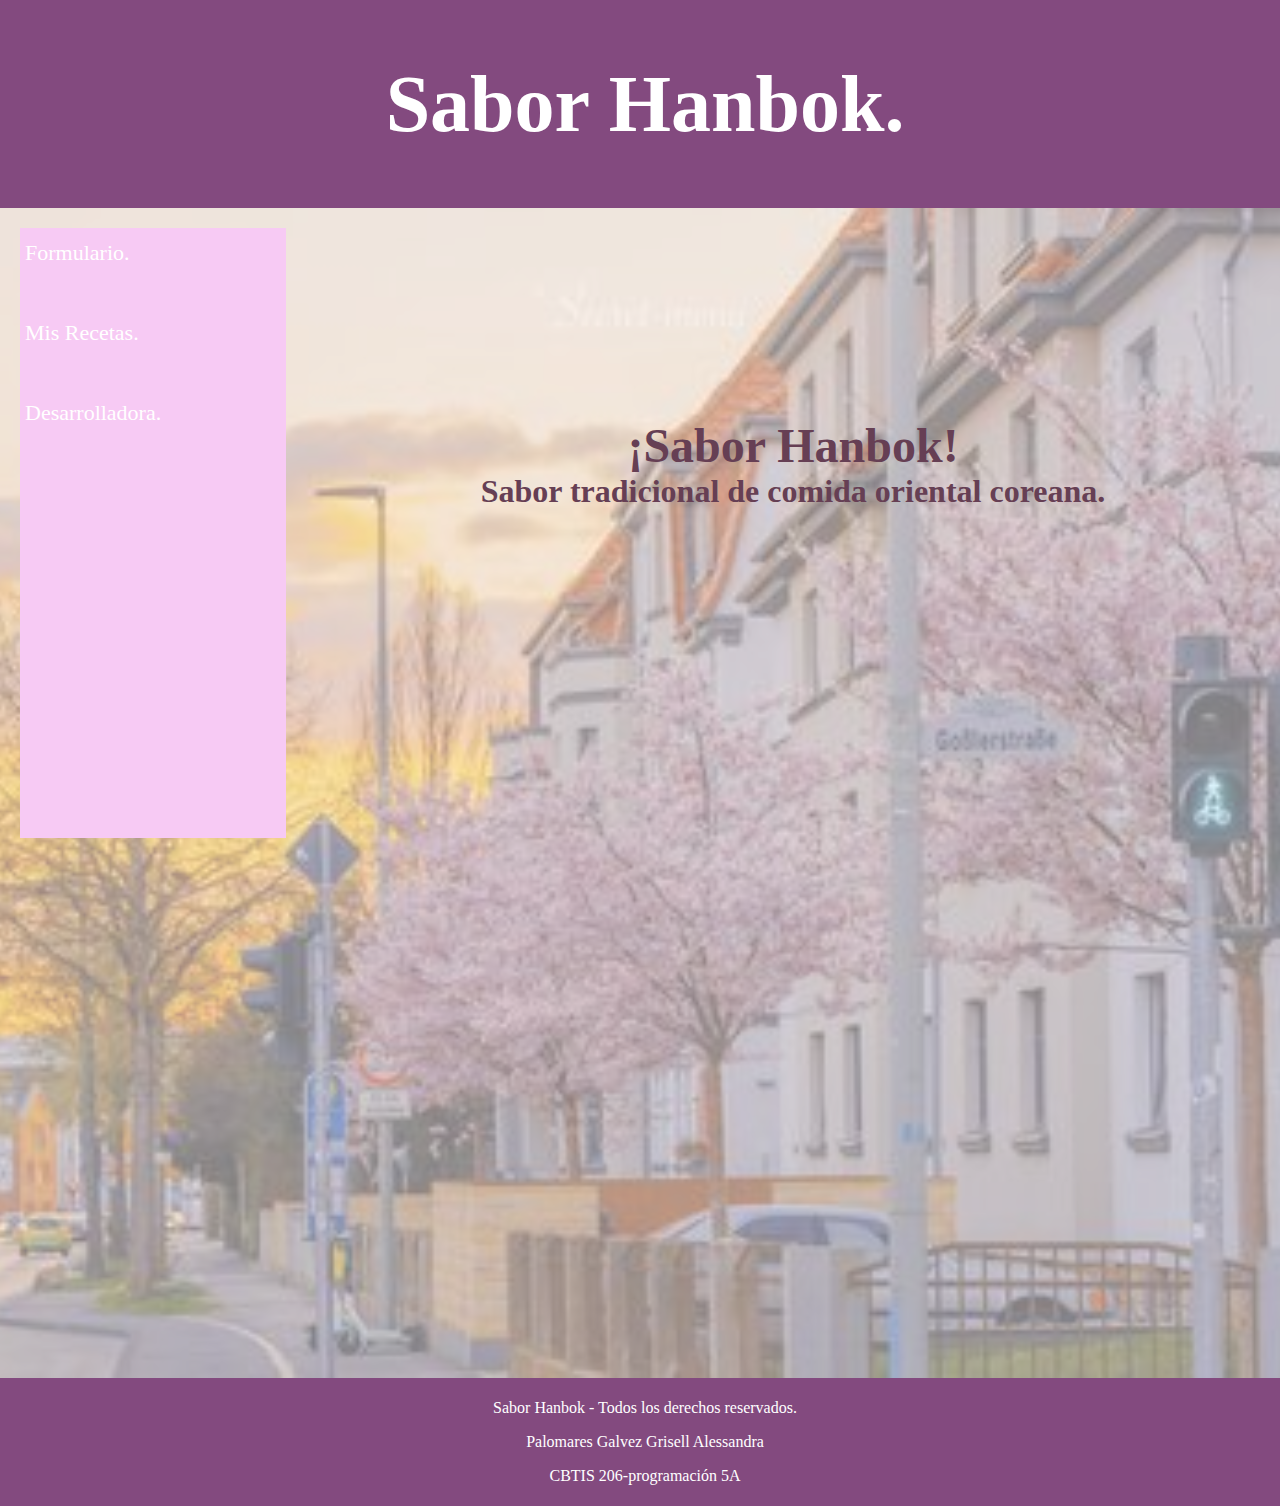
<file: index.html>
<!DOCTYPE html>
<html>
<head>
	<meta charset="utf-8">
	<meta name="viewport" content="width=device-width, initial-scale=1">
	<link rel="stylesheet" type="text/css" href="css/indexd.css">
	<title>Sabor Hanbok</title>
</head>
<body>

	<header>
		<h1>Sabor Hanbok.</h1>
	</header>



	<nav>
		<a href="formulario.html">Formulario.</a>
		<br>
		<br>
		<a href="recetas.html">Mis Recetas.</a>
		<br>
		<br>
		<a href="desarrolladora.html">Desarrolladora.</a>
	</nav>

	<main>
		<section class="fondo">
			<h1 class="top">¡Sabor Hanbok!</h1>
			<h2>Sabor tradicional de comida oriental coreana.</h2>
		</section>
	</main>
 
	<footer>
		<p>Sabor Hanbok - Todos los derechos reservados.</p>
		<p>Palomares Galvez Grisell Alessandra</p>
		<p>CBTIS 206-programación 5A</p>
	</footer>



</body>
</html>
</file>
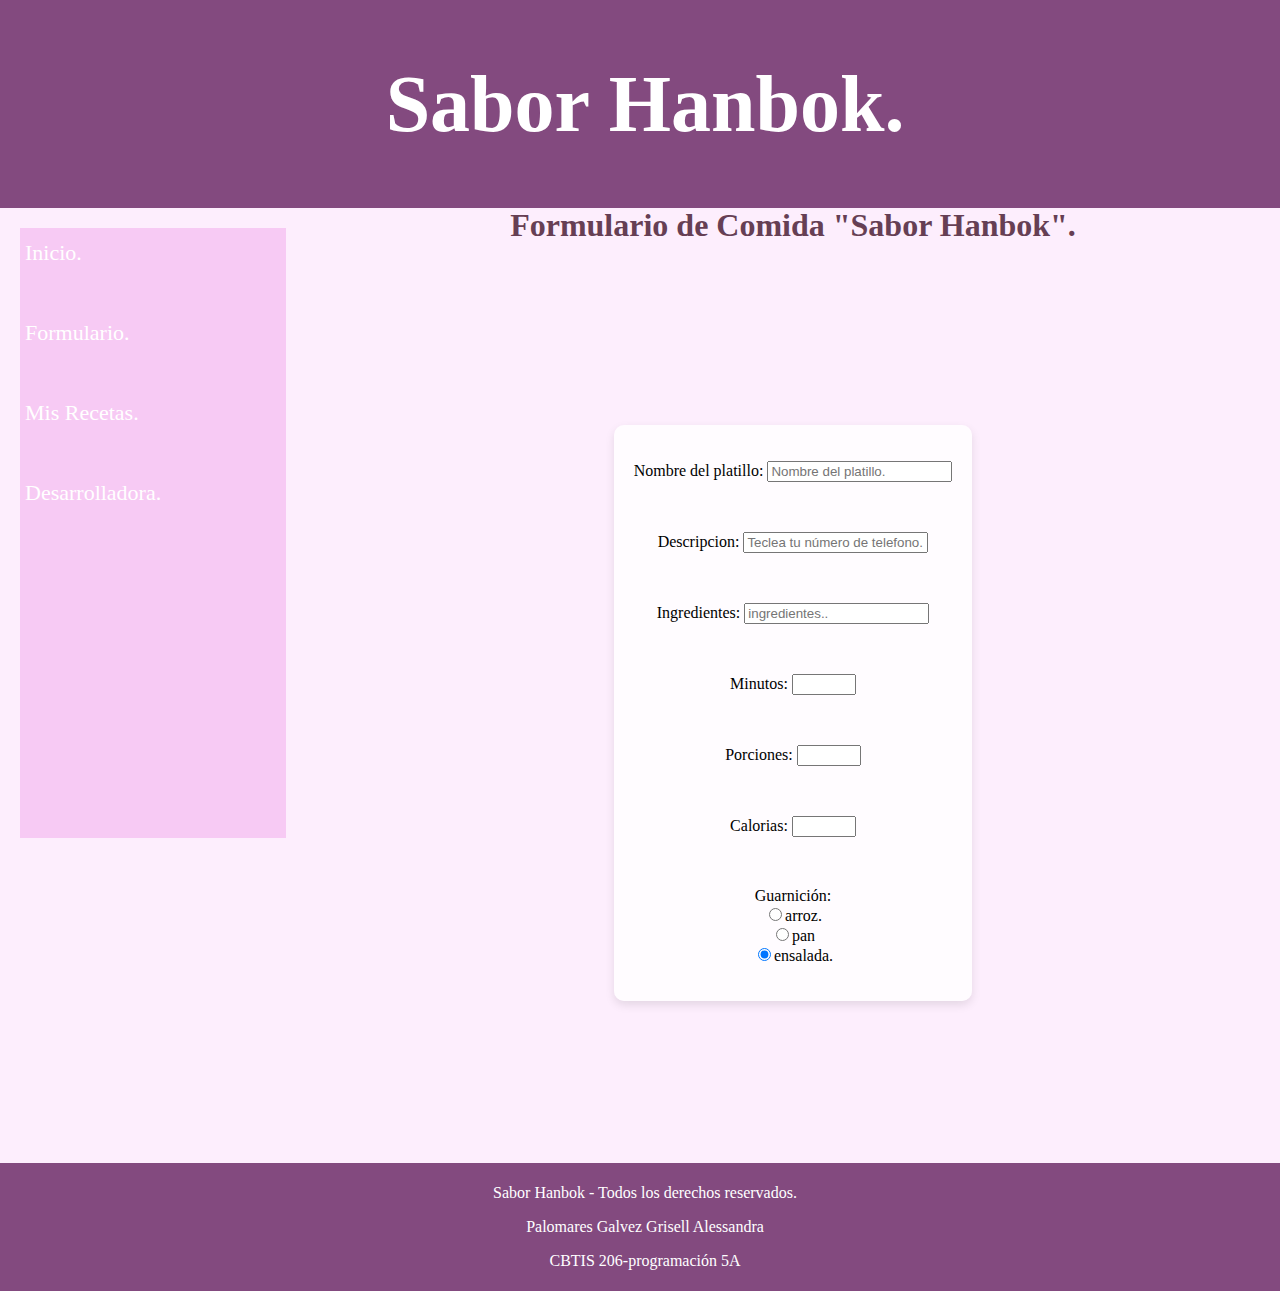
<file: formulario.html>
<!DOCTYPE html>
<html>
<head>
	<meta charset="utf-8">
	<meta name="viewport" content="width=device-width, initial-scale=1">
	<link rel="stylesheet" type="text/css" href="css/formulariod.css">
	<title>Sabor Hanbok</title>
</head>
<body>
	<header>
		<h1>Sabor Hanbok.</h1>
	</header>



	<nav>
		<a href="index.html">Inicio.</a>
		<br>
		<br>
		<a href="estilo.html">Formulario.</a>
		<br>
		<br>
		<a href="recetas.html">Mis Recetas.</a>
		<br>
		<br>
		<a href="desarrolladora.html">Desarrolladora.</a>
	</nav>
	

	<h1 align="center" class="top">Formulario de Comida "Sabor Hanbok".</h1>
	<div class="cuerpo">
		<form action="mailto:grisygalvezz@gmail.com" method="POST">
			<br>
  <div class="fondo">
   <div class="formulario" align="center">
			<p>
				<label for="nombrec" >Nombre del platillo:</label>
				<input type="text" name="nombrep" maxlength="128" placeholder="Nombre del platillo.">
			</p>
			<br>

			<p>
				<label for="descripcion" >Descripcion:</label>
				<input type="text" name="telefono" maxlength="32" placeholder="Teclea tu número de telefono.">
			</p>
			<br>
			<p>
				<label for="ingredientes" >Ingredientes:</label>
				<input type="text" name="sexo" maxlength="32" placeholder="ingredientes..">
			</p>
			<br>
			<p>
				<label for="numero">Minutos:</label>
                <input type="number" id="numero" name="numero" min="0" max="100" step="1" required>
			</p>
			<br>
			<p>
				<label for="numero">Porciones:</label>
                <input type="number" id="numero" name="numero" min="0" max="100" step="1" required>
			</p>
			<br>
			<p>
				<label for="numero">Calorias:</label>
                <input type="number" id="numero" name="numero" min="0" max="100" step="1" required>
			</p>

            <br>

			<p>
				<label for="tipo" align="center"> Guarnición:</label><br>
				<input type="radio" name="tipo" value="piramide" checked>arroz.<br>
				<input type="radio" name="tipo" value="barrancal">pan<br>
				<input type="radio" name="tipo" value="pueblo" checked>ensalada.<br>
			</p>
		
</form>
 </div>
</div>

	<footer>
		<p>Sabor Hanbok - Todos los derechos reservados.</p>
		<p>Palomares Galvez Grisell Alessandra</p>
		<p>CBTIS 206-programación 5A</p>
	</footer>



</body>
</html>
</file>
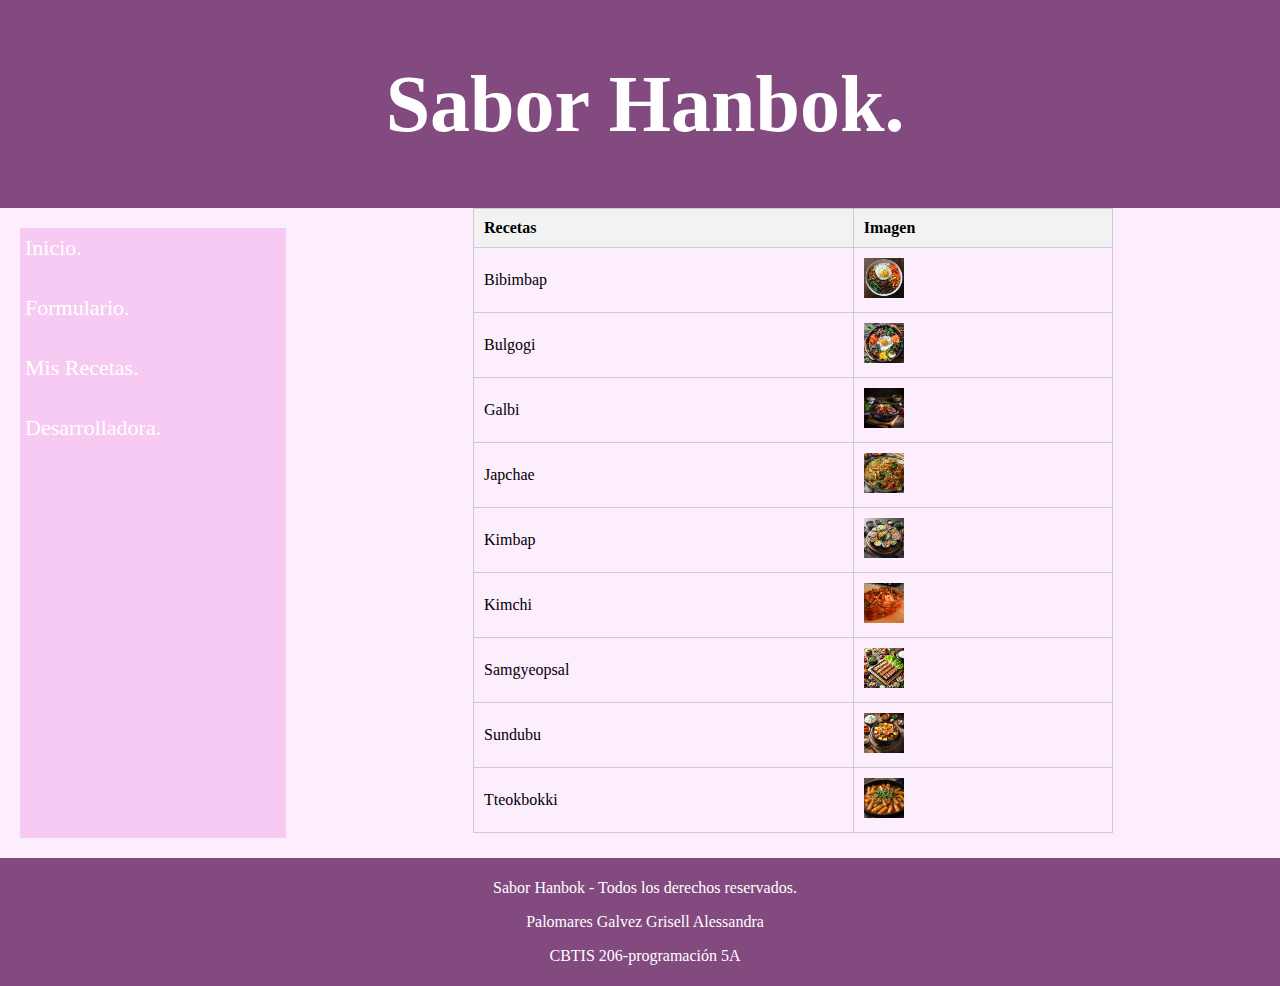
<file: recetas.html>
<!DOCTYPE html>
<html>
<head>
	<meta charset="utf-8">
	<meta name="viewport" content="width=device-width, initial-scale=1">
	<link rel="stylesheet" type="text/css" href="css/recetasd.css">
	<title>Sabor Hanbok</title>
</head>
<body>
	<header>
		<h1>Sabor Hanbok.</h1>
	</header>



	<nav>
		<a href="index.html">Inicio.</a>
		<br>
		<br>
		<a href="formulario.html">Formulario.</a>
		<br>
		<br>
		<a href="recetas.html">Mis Recetas.</a>
		<br>
		<br>
		<a href="desarrolladora.html">Desarrolladora.</a>
	</nav>

<table class="menu">
    <thead>
        <tr>
            <th>Recetas</th>
            <th>Imagen</th>
        </tr>
    </thead>
    <tbody>
        <tr>
            <td>Bibimbap</td>
          <td><a href="bulgogi.html"><img src="img/b.jpg" alt="Bibimbap" class="imagen-menu"></a></td>

        </tr>
        <tr>
            <td>Bulgogi</td>
            <td><a href="bibimbap.html"><img src="img/bulgogi.jpg" alt="Bulgogi" class="imagen-menu"></a></td>
        </tr>
        <tr>
            <td>Galbi</td>
           <td><a href="galbi.html"><img src="img/galbi.jpg" alt="Galbi" class="imagen-menu"></a></td>
        </tr>
         <tr>
            <td>Japchae</td>
            <td><img src="img/japchae.jpg" alt="japchae" class="imagen-menu"></td>
        </tr>
         <tr>
            <td>Kimbap</td>
            <td><img src="img/kimbap.jpg" alt="kimbap" class="imagen-menu"></td>
        </tr>
         <tr>
            <td>Kimchi</td>
            <td><img src="img/kimchi.jpg" alt="kimchi" class="imagen-menu"></td>
        </tr>
         <tr>
            <td>Samgyeopsal</td>
            <td><img src="img/sam.jpg" alt="samgyeopsal" class="imagen-menu"></td>
        </tr>
        <td>Sundubu</td>
            <td><img src="img/sundubu.jpg" alt="sundubu" class="imagen-menu"></td>
        </tr>
        <td>Tteokbokki</td>
            <td><img src="img/tteok.jpg" alt="tteokbokki" class="imagen-menu"></td>
        </tr>

        <!-- Agrega más platillos según sea necesario -->
    </tbody>
</table>




<footer>
		<p>Sabor Hanbok - Todos los derechos reservados.</p>
		<p>Palomares Galvez Grisell Alessandra</p>
		<p>CBTIS 206-programación 5A</p>
	</footer>


</body>
</html>
</file>
<file: css/indexd.css>
body{
	background-size: 100%;
	font-family: Verdana;
	 margin: 0; 
    padding: 0;
}
.fondo{
    background-image: url('../img/fondo.jpg'); /* Ajusta la ruta según tu estructura de archivos */
    height: 130vh; /* Altura de la sección */
    background-size: cover; /* Cubre todo el fondo */
    background-position: center; /* Centra la imagen */
    background-repeat: no-repeat; /* No repetir imagen */
    background-color: rgba(255, 255, 255, 0.5); 
    background-blend-mode: overlay;
    margin: 0; 
    padding: 0;  

}
.top{
	font-size: 300%;
	text-align: center;
	transform: translateY(210px);
	color: #663F54;
	margin: 0; 
    padding: 0;
}
h2{
	font-size: 200%;
	text-align: center;
	transform: translateY(210px);
	color: #663F54;
	 margin: 0; 
    padding: 0;

}
header{
	background-color:#834A7F;
	color: white;
	text-align: center;
	padding: 5px;
	font-size: 40px;
	width: 100%;
}
nav{
	line-height: 40px;
	background-color: #F7CAF4;
	color: white;
	height: 600px;
	width: 200px;
	float: left;
	padding: 5px;
	font-size: 22px;
	text-decoration: none;
	margin: 20px;
	width: 20%;
}
nav a:hover{
	text-decoration: underline;
	cursor: pointer;
}



footer{
	background-color: #834A7F;
	color: white;
	clear: both;
	text-align: center;
	padding: 5px;
	width: 100%;
}

a{
	text-decoration: none;
	color: white;
}
 

@media (max-width: 480px) {
    header {
        font-size: 24px; 
    }

    nav {
        font-size: 18px; 
    }

    body {
    background-size: 100%;
    background-color: #C3EDF8;
    font-family: Verdana;
}

	header {
	    background-color: #080939;
	    color: white;
	    text-align: center;
	    padding: 5px;
	    font-size: 40px;
	    width: 100%;
	}

	nav {
	    line-height: 30px;
	    background-color: #006FBA;
	    color: white;
	    height: auto; 
	    width: 20%; 
	    float: left;
	    padding: 5px;
	    font-size: 22px;
	    text-decoration: none;
	    margin: 20px;
	}

	nav a:hover {
	    text-decoration: underline;
	    cursor: pointer;
	}


	footer {
	    background-color: #080939;
	    color: white;
	    clear: both;
	    text-align: center;
	    padding: 5px;
	    width: 100%;
	}

	a {
	    text-decoration: none;
	    color: white;
	}

}
@media (max-width: 768px) {
	html, body {
    height: 100%; /* Asegura que el html y body ocupen toda la altura */
    margin: 0; /* Elimina márgenes */
    background-color: #FDEEFD;
}

header {
    background-color: #834A7F;
    color: white;
    text-align: center;
    padding: 5px;
    font-size: 100%; /* Cambiado a em para ser más responsivo */
    width: 100%;
}

nav {
    line-height: 40px;
    background-color: #F7CAF4;
    color: white;
    height: auto; /* Cambiado a auto */
    width: 100%; /* Cambiado a 100% */
    padding: 5px;
    font-size: 1.2em; /* Cambiado a em */
    text-decoration: none;
    margin: 20px 0; /* Margen vertical */
}

nav a:hover {
    text-decoration: underline;
    cursor: pointer;
}

footer {
    background-color: #834A7F;
    color: white;
    clear: both;
    text-align: center;
    padding: 5px;
    width: 100%;
}

a {
    text-decoration: none;
    color: white;
}
.top{
	font-size: 150%;
	text-align: center;
	transform: translateY(210px);
	color: #663F54;
	margin: 0; 
    padding: 0;
}
h2{
	font-size: 100%;
	text-align: center;
	transform: translateY(210px);
	color: #663F54;
	 margin: 0; 
    padding: 0;

}


}
</file>
<file: css/formulariod.css>
body{
	background-size: 100%;
	font-family: Verdana;
	 margin: 0; 
    padding: 0;
}
html, body {
    height: 100%; /* Asegura que el html y body ocupen toda la altura */
    margin: 0; /* Elimina márgenes */
    background-color:#FDEEFD ;
}
.fondo {
    background-color: #FDEEFD; 
    height: 100vh; /* Altura de la sección a 100% de la altura de la ventana */
    display: flex; /* Usar flexbox para centrar el formulario */
    justify-content: center; /* Centra horizontalmente */
    align-items: center; 
    background-size: cover;
}

.formulario {
    background-color: rgba(255, 255, 255, 0.8); 
    padding: 20px; 
    border-radius: 10px; 
    box-shadow: 0 4px 10px rgba(0, 0, 0, 0.1);

}
.cuerpo{
	align-items: center;
}
.top{
	font-size: 300%;
	text-align: center;
	transform: translateY(210px);
	color: #663F54;
	 margin: 0; 
    padding: 0;
}
.top{
	font-size: 200%;
	text-align: center;
	transform: translateY(-1px);
	color: #663F54;
	 margin: 0; 
    padding: 0;

}
header{
	background-color:#834A7F;
	color: white;
	text-align: center;
	padding: 5px;
	font-size: 40px;
	width: 100%;
}
nav{
	line-height: 40px;
	background-color: #F7CAF4;
	color: white;
	height: 600px;
	width: 200px;
	float: left;
	padding: 5px;
	font-size: 22px;
	text-decoration: none;
	margin: 20px;
	width: 20%;
}
nav a:hover{
	text-decoration: underline;
	cursor: pointer;
}



footer{
	background-color: #834A7F;
	color: white;
	clear: both;
	text-align: center;
	padding: 5px;
	width: 100%;
}

a{
	text-decoration: none;
	color: white;
}
 

@media (max-width: 768px) {
   html, body {
    height: 100%; /* Asegura que el html y body ocupen toda la altura */
    margin: 0; /* Elimina márgenes */
    background-color: #FDEEFD;
}

.fondo {
    background-color: #FDEEFD; 
    height: 100vh; /* Altura de la sección a 100% de la altura de la ventana */
    display: flex; /* Usar flexbox para centrar el formulario */
    justify-content: center; /* Centra horizontalmente */
    align-items: center; 
    background-size: cover;
}

.formulario {
    background-color: rgba(255, 255, 255, 0.8); 
    padding: 20px; 
    border-radius: 10px; 
    box-shadow: 0 4px 10px rgba(0, 0, 0, 0.1);
}

.cuerpo {
    align-items: center;
}

.top {
    font-size: 80%;
    text-align: center;
   top: 80;
    color: #663F54;
    margin: 0; 
    padding: 0;
}

/* Duplicado de .top, se elimina el segundo */
header {
    background-color: #834A7F;
    color: white;
    text-align: center;
    padding: 5px;
    font-size: 100%; /* Cambiado a em para ser más responsivo */
    width: 100%;
}

nav {
    line-height: 40px;
    background-color: #F7CAF4;
    color: white;
    height: auto;
    width: 100%; 
    padding: 10px; /* Aumenta el padding para hacer más grande el área clicable */
    font-size: 1.2em;
    text-decoration: none;
    margin: 20px 0; 
    position: relative; /* Asegúrate de que no haya problemas de posicionamiento */
    z-index: 1; /* Asegúrate de que esté por encima de otros elementos */
}

nav a:hover {
    text-decoration: underline;
    cursor: pointer;
}

footer {
    background-color: #834A7F;
    color: white;
    clear: both;
    text-align: center;
    padding: 5px;
    width: 100%;
    transform: translateY(120px);
}

a {
    text-decoration: none;
    color: white;
}
</file>
<file: css/recetasd.css>
body{
    background-size: 100%;
    font-family: Verdana;
     margin: 0; 
    padding: 0;
}
html, body {
    height: 100%; /* Asegura que el html y body ocupen toda la altura */
    margin: 0; /* Elimina márgenes */
    background-color:#FDEEFD ;
}
header{
    background-color:#834A7F;
    color: white;
    text-align: center;
    padding: 5px;
    font-size: 40px;
    width: 100%;
}
nav{
    line-height: 30px;
    background-color: #F7CAF4;
    color: white;
    height: 600px;
    width: 200px;
    float: left;
    padding: 5px;
    font-size: 22px;
    text-decoration: none;
    margin: 20px;
    width: 20%;
}
nav a:hover{
    text-decoration: underline;
    cursor: pointer;
}



footer{
    background-color: #834A7F;
    color: white;
    clear: both;
    text-align: center;
    padding: 5px;
    width: 100%;
}

a{
    text-decoration: none;
    color: white;
}
.menu {
    width: 50%; /* Ajusta el ancho de la tabla */
    margin: auto; /* Centra la tabla */
    border-collapse: collapse; /* Elimina el espacio entre celdas */
}

.menu th, .menu td {
    padding: 10px; /* Espaciado interno */
    text-align: left; /* Alineación de texto */
    border: 1px solid #ccc; /* Bordes de las celdas */
}

.menu th {
    background-color: #f2f2f2; /* Fondo para el encabezado */
}

.imagen-menu {
    width: 40px; /* Ajusta el tamaño de las imágenes */
    height: auto; /* Mantiene la proporción de la imagen */
}
@media (max-width: 768px){
    body {
    background-size: 100%;
    font-family: Verdana;
    margin: 0;
    padding: 0;
}

html, body {
    height: 100%; /* Asegura que el html y body ocupen toda la altura */
    margin: 0; /* Elimina márgenes */
    background-color: #FDEEFD;
}

header {
    background-color: #834A7F;
    color: white;
    text-align: center;
    padding: 5px;
    font-size: 100%; /* Cambiado a em para ser más responsivo */
    width: 100%;
}

nav {
    line-height: 40px;
    background-color: #F7CAF4;
    color: white;
    height: auto; /* Cambiado a auto */
    width: 100%; /* Cambiado a 100% */
    padding: 5px;
    font-size: 1.2em; /* Cambiado a em */
    text-decoration: none;
    margin: 20px 0; /* Margen vertical */
}

nav a:hover {
    text-decoration: underline;
    cursor: pointer;
}

footer {
    background-color: #834A7F;
    color: white;
    clear: both;
    text-align: center;
    padding: 5px;
    width: 100%;
}

a {
    text-decoration: none;
    color: white;
}

.menu {
    width: 90%; /* Ajusta el ancho de la tabla en móviles */
    margin: auto; /* Centra la tabla */
    border-collapse: collapse; /* Elimina el espacio entre celdas */
}

.menu th, .menu td {
    padding: 10px; /* Espaciado interno */
    text-align: left; /* Alineación de texto */
    border: 1px solid #ccc; /* Bordes de las celdas */
}

.menu th {
    background-color: #f2f2f2; /* Fondo para el encabezado */
}

.imagen-menu {
    width: 40px; /* Ajusta el tamaño de las imágenes */
    height: auto; /* Mantiene la proporción de la imagen */
}

 }
</file>
